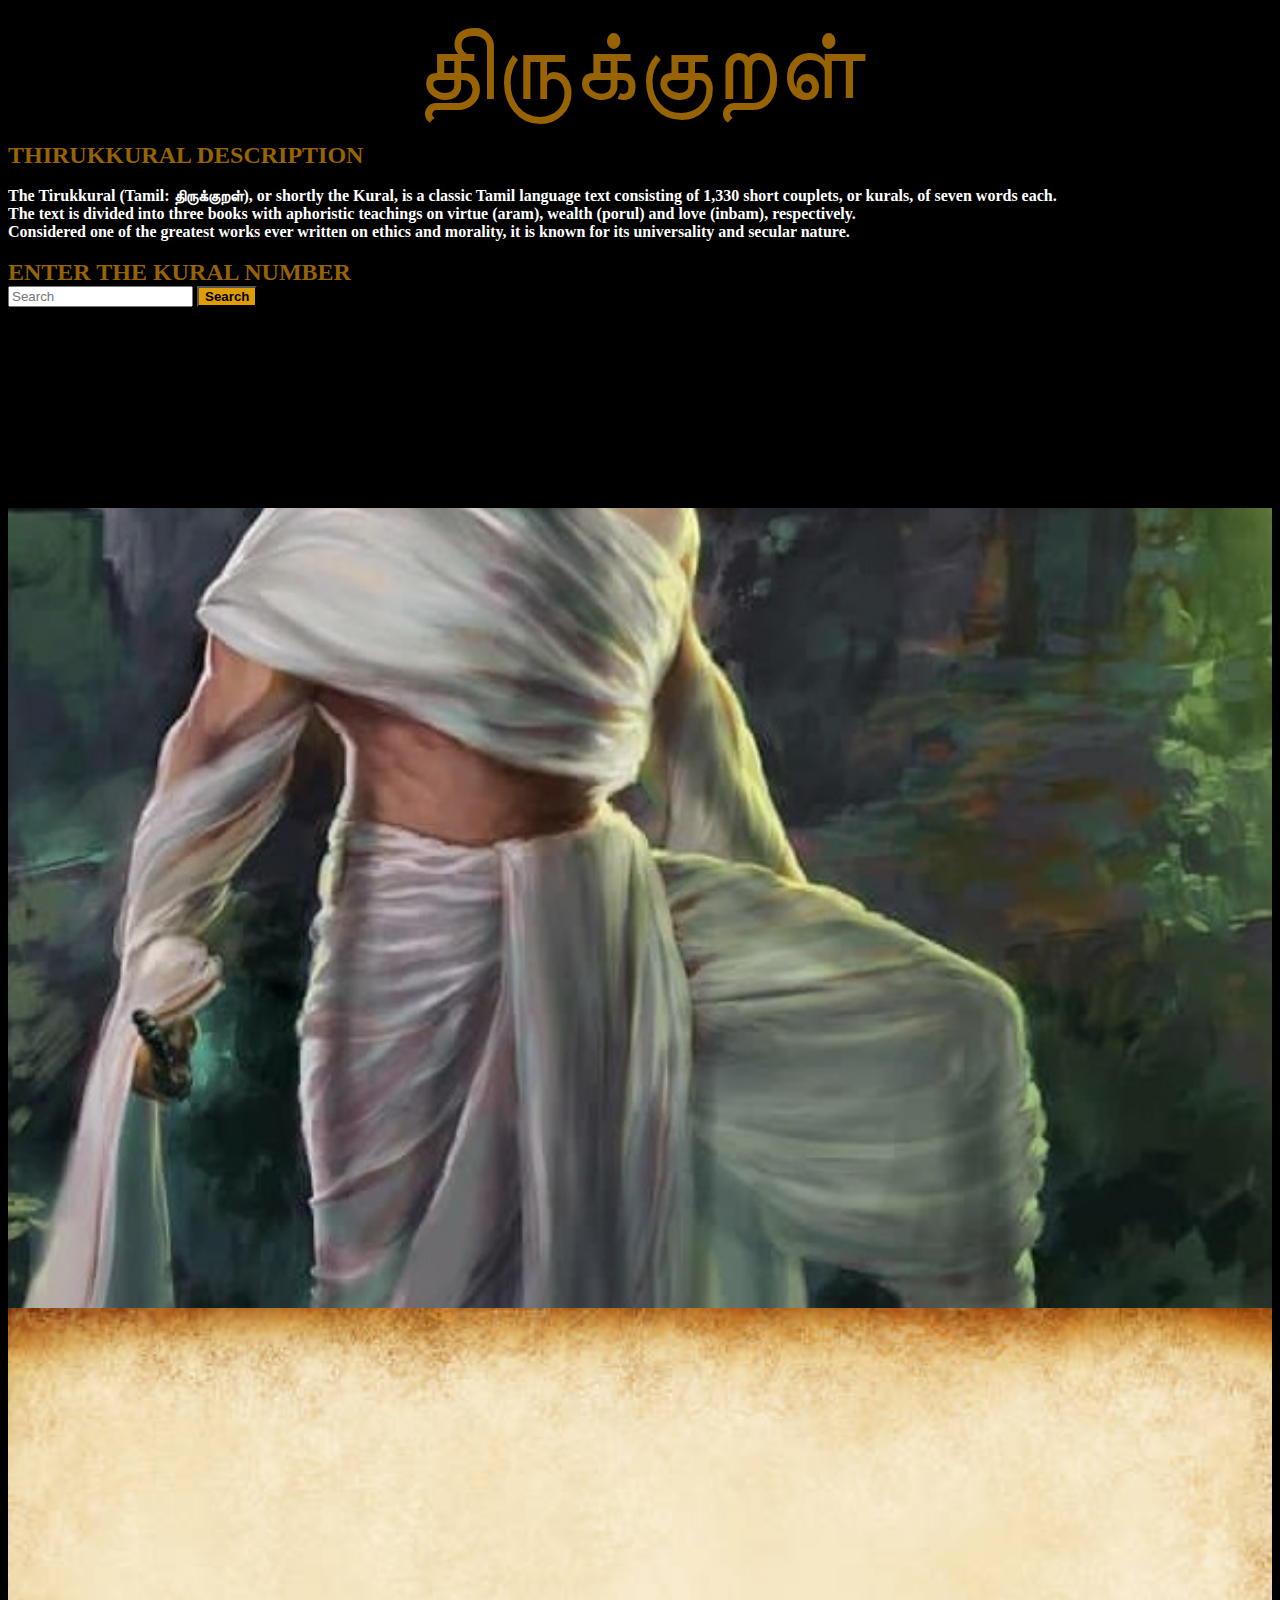
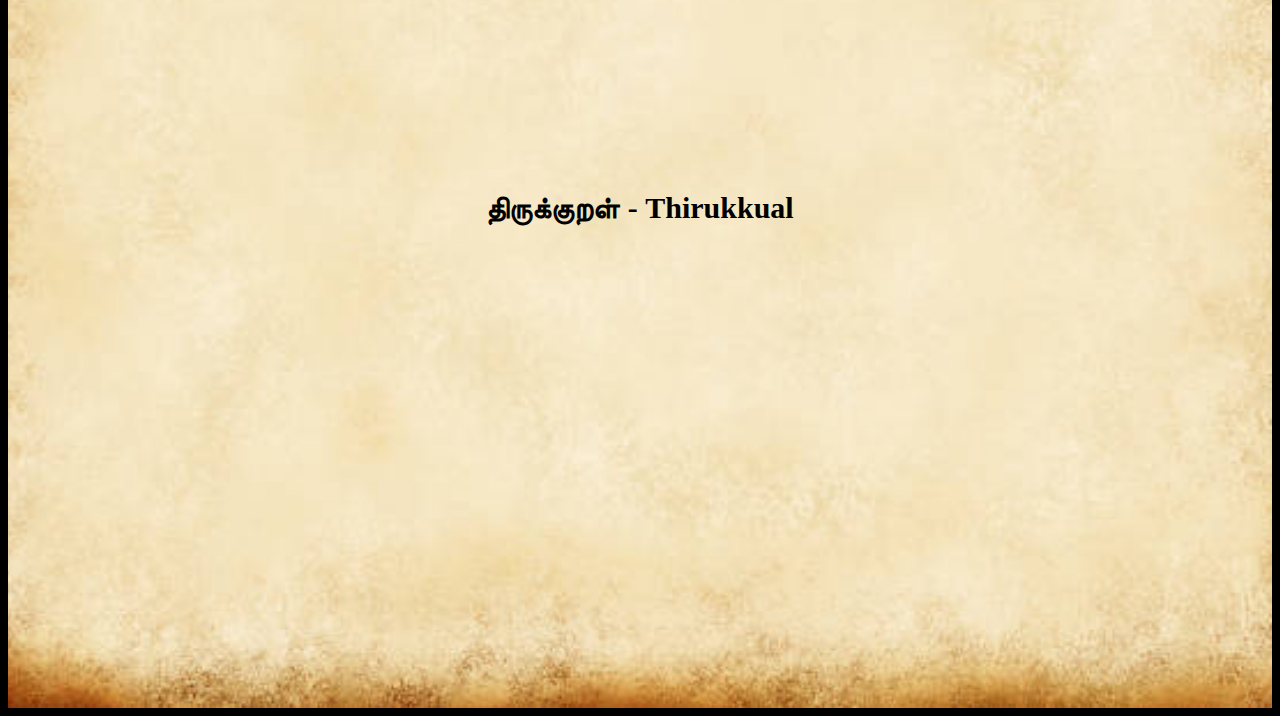
<file: index.html>
<!DOCTYPE html>
<html lang="en">
<head>
    <meta charset="UTF-8">
    <meta http-equiv="X-UA-Compatible" content="IE=edge">
    <meta name="viewport" content="width=device-width, initial-scale=1.0">
    <title>Thirukural</title>
    <link href="https://cdn.jsdelivr.net/npm/bootstrap@5.0.2/dist/css/bootstrap.min.css" rel="stylesheet" integrity="sha384-EVSTQN3/azprG1Anm3QDgpJLIm9Nao0Yz1ztcQTwFspd3yD65VohhpuuCOmLASjC" crossorigin="anonymous">
    <link rel="stylesheet" href="thirukural.css">
</head>
<body>
    
    <div class="container">
        <div class="row">
            <div class="col-12">
                <div style="font-size: 100px; text-align: center; color: rgb(151, 99, 3);">
                    திருக்குறள்
                </div>
                <br>
                <span style="font-size: x-large; color: rgb(151, 99, 3);"> THIRUKKURAL DESCRIPTION </span>
                <br>
                <br>
                <span style="font-family: cursive;">
                The Tirukkural (Tamil: திருக்குறள்), or shortly the Kural, is a classic Tamil language text consisting of 1,330 short couplets, or kurals, of seven words each.<br>
                The text is divided into three books with aphoristic teachings on virtue (aram), wealth (porul) and love (inbam), respectively.<br>
                Considered one of the greatest works ever written on ethics and morality, it is known for its universality and secular nature.
                </span>
                <br>
                <br>
                <span style="font-size: x-large; color: rgb(151, 99, 3);"> ENTER THE KURAL NUMBER </span>
                <div>
                    <input type="text"  value="" id="text" class="input" placeholder="Search">
                    <Button class="btn" style="background-color:rgb(223, 157, 3); font-weight:bold;" onclick="kural()">Search</Button>
                </div>

            </div>
        </div>
        <div class="row">
            <div class="col-4 side">
            </div>
            <div class="col-8 main">            
                <span style="font-size: 30px; font-family: fantasy;">
                    திருக்குறள் - Thirukkual
                </span>
                <div id="content" style="font-weight: bold; text-align: left;">

                </div>
            </div>
        </div>
    </div>



    
    
    
    <script src="thirukural.js"></script>
</body>
</html>
</file>
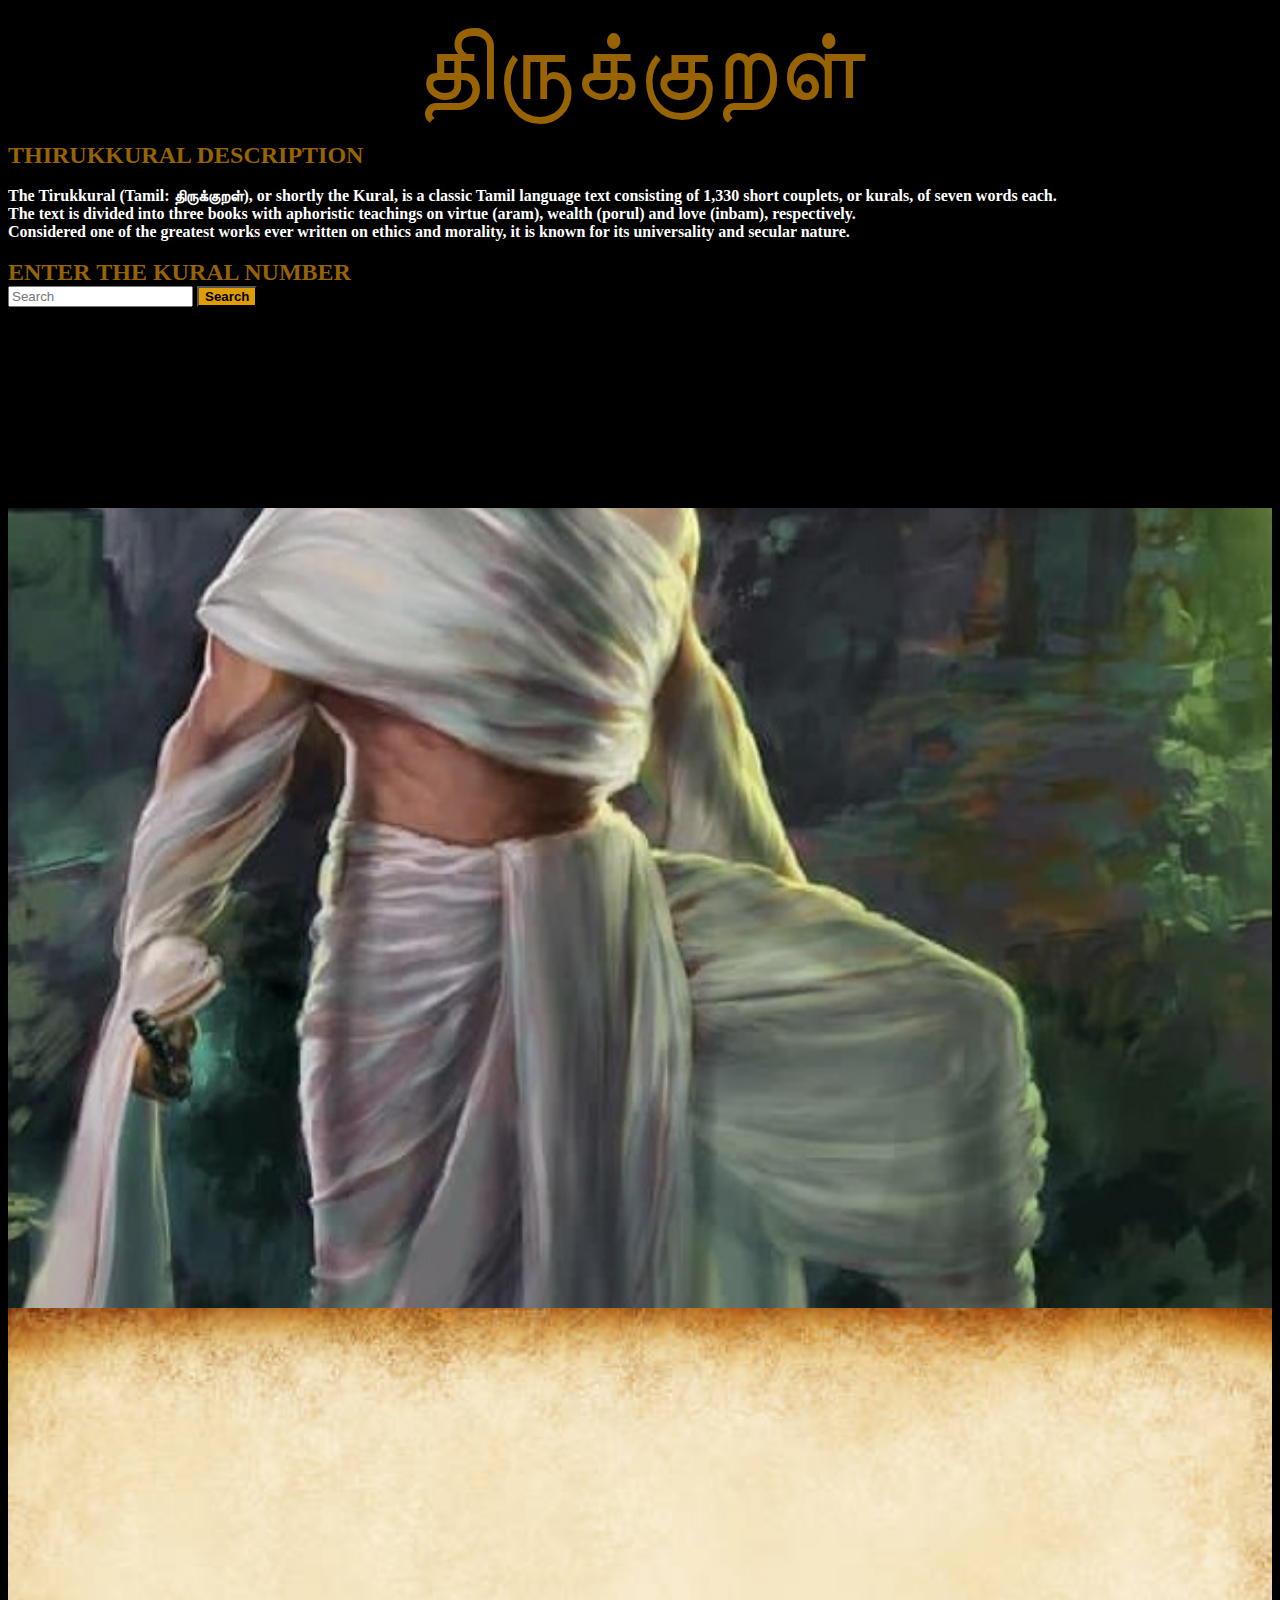
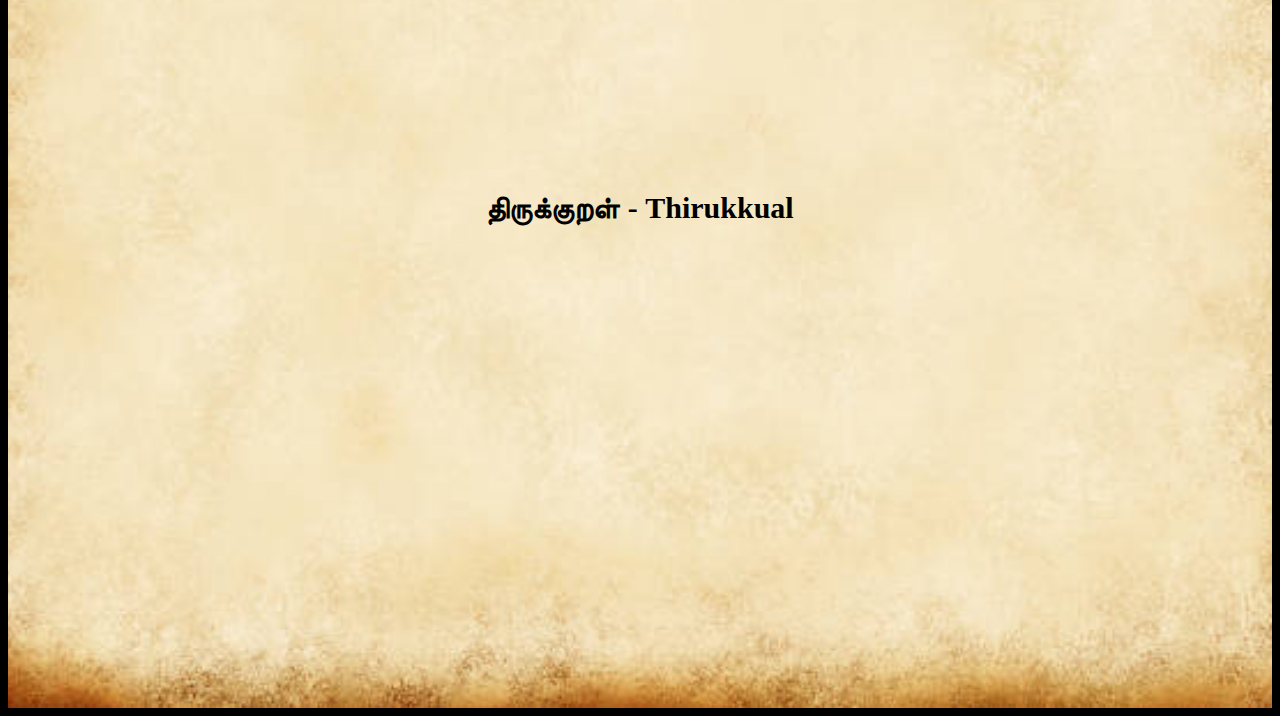
<file: thirukural.html>
<!DOCTYPE html>
<html lang="en">
<head>
    <meta charset="UTF-8">
    <meta http-equiv="X-UA-Compatible" content="IE=edge">
    <meta name="viewport" content="width=device-width, initial-scale=1.0">
    <title>Thirukural</title>
    <link href="https://cdn.jsdelivr.net/npm/bootstrap@5.0.2/dist/css/bootstrap.min.css" rel="stylesheet" integrity="sha384-EVSTQN3/azprG1Anm3QDgpJLIm9Nao0Yz1ztcQTwFspd3yD65VohhpuuCOmLASjC" crossorigin="anonymous">
    <link rel="stylesheet" href="thirukural.css">
</head>
<body>
    
    <div class="container">
        <div class="row">
            <div class="col-12">
                <div style="font-size: 100px; text-align: center; color: rgb(151, 99, 3);">
                    திருக்குறள்
                </div>
                <br>
                <span style="font-size: x-large; color: rgb(151, 99, 3);"> THIRUKKURAL DESCRIPTION </span>
                <br>
                <br>
                <span style="font-family: cursive;">
                The Tirukkural (Tamil: திருக்குறள்), or shortly the Kural, is a classic Tamil language text consisting of 1,330 short couplets, or kurals, of seven words each.<br>
                The text is divided into three books with aphoristic teachings on virtue (aram), wealth (porul) and love (inbam), respectively.<br>
                Considered one of the greatest works ever written on ethics and morality, it is known for its universality and secular nature.
                </span>
                <br>
                <br>
                <span style="font-size: x-large; color: rgb(151, 99, 3);"> ENTER THE KURAL NUMBER </span>
                <div>
                    <input type="text"  value="" id="text" class="input" placeholder="Search">
                    <Button class="btn" style="background-color:rgb(223, 157, 3); font-weight:bold;" onclick="kural()">Search</Button>
                </div>

            </div>
        </div>
        <div class="row">
            <div class="col-4 side">
            </div>
            <div class="col-8 main">            
                <span style="font-size: 30px; font-family: fantasy;">
                    திருக்குறள் - Thirukkual
                </span>
                <div id="content" style="font-weight: bold; text-align: left;">

                </div>
            </div>
        </div>
    </div>



    
    
    
    <script src="thirukural.js"></script>
</body>
</html>
</file>
<file: thirukural.css>
body{
    background-color: black;
}

span{
    font-weight: bolder;
}
.main{
    background-image: url("card.jpg");
    background-repeat: no-repeat;
    height: 800px;
    background-position: center;
    background-size: 100%;
    background-size: cover;
    align-content: center;
    text-align: center;
    padding: 100px;
}
.navbar{
    align-items: baseline;
}
.content{
    text-align: left;
    font-weight: bolder ;
}

.side{
    background-position: inherit;
    height:800px;
    background-image: url("thiruvalluvar1.jpg");
    background-repeat: no-repeat;
    background-position: center;
    background-size: 100%;
    background-size: cover;
}
.col-12{
    background-repeat: no-repeat;
    background-position: center;
    background-size: 100%;
    background-size: cover;
    height: 500px;
    color: white;
}
</file>
